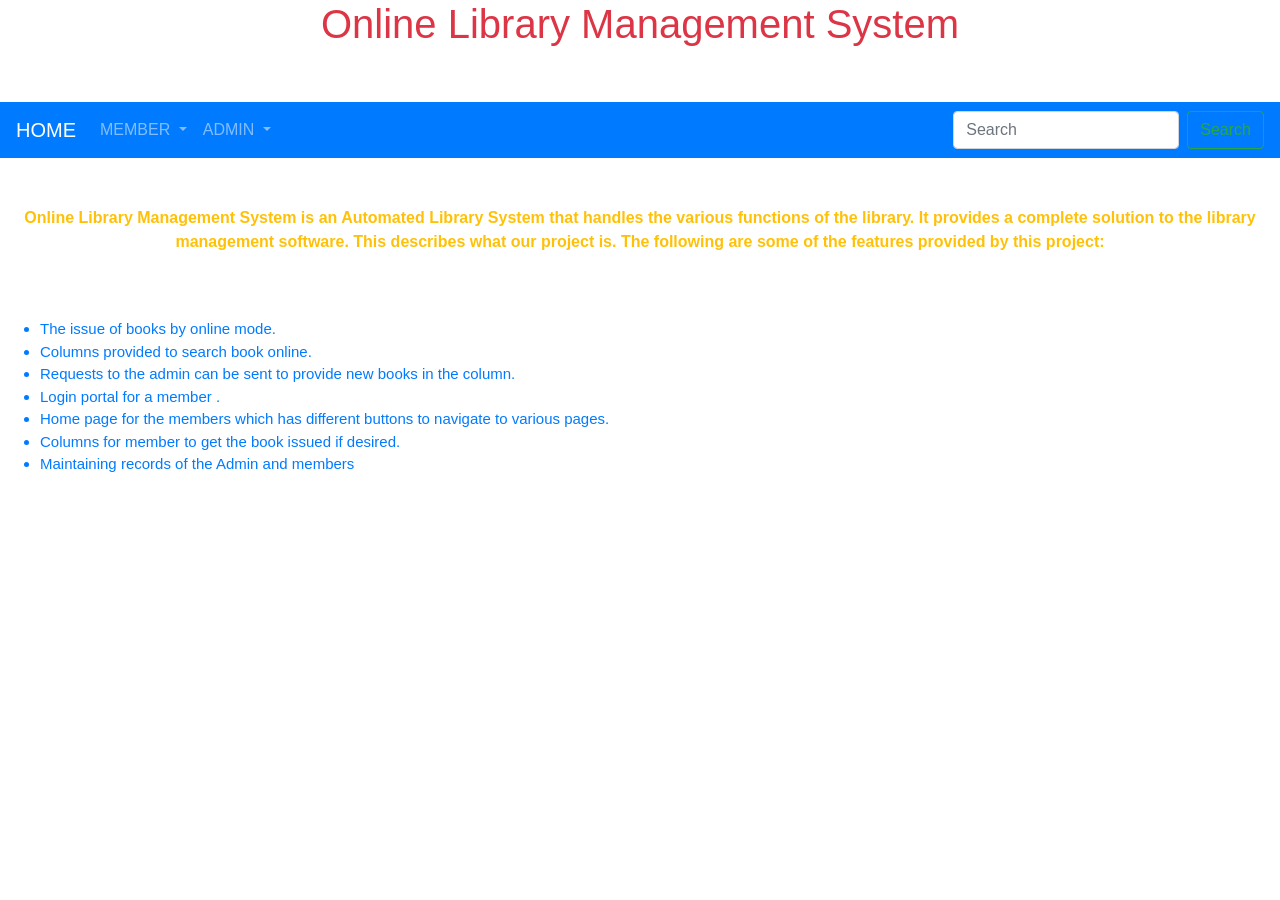
<file: library/src/main/resources/templates/Basic/index.html>
<!doctype html>
<html lang="en" xmlns:th="http://www.thymeLeaf.com">
  <head>
    <!-- Required meta tags -->
    <meta charset="utf-8">
    <meta name="viewport" content="width=device-width, initial-scale=1, shrink-to-fit=no">

    <!-- Bootstrap CSS -->
    <link rel="stylesheet" href="https://cdn.jsdelivr.net/npm/bootstrap@4.0.0/dist/css/bootstrap.min.css" integrity="sha384-Gn5384xqQ1aoWXA+058RXPxPg6fy4IWvTNh0E263XmFcJlSAwiGgFAW/dAiS6JXm" crossorigin="anonymous">
     <style>
     body {
  			margin-top: 0px;
  			background-repeat: no-repeat;
  			background-size: cover;
  			height: 800px;
  			width: 100%;
			}
			.li{
			
					color: DarkBrown;
					font-size:15px;
			}
  			
     </style>
    <title>Home Page</title>
  </head>
  <body >
   <div>
  <blockquote class="blockquote text-center">
   <h1 class="text-danger">Online Library Management System</h1>
   <br>
  </blockquote>
  
  
    <!-- navbar -->
    <nav class="navbar navbar-expand-lg navbar-dark bg-primary">
  <a class="navbar-brand" href="">HOME</a>
  <button class="navbar-toggler" type="button" data-toggle="collapse" data-target="#navbarSupportedContent" aria-controls="navbarSupportedContent" aria-expanded="false" aria-label="Toggle navigation">
    <span class="navbar-toggler-icon"></span>
  </button>

  <div class="collapse navbar-collapse" id="navbarSupportedContent">
    <ul class="navbar-nav mr-auto">
      
      <li class="nav-item dropdown">
        <a class="nav-link dropdown-toggle" href="#" id="navbarDropdown" role="button" data-toggle="dropdown" aria-haspopup="true" aria-expanded="false">
          MEMBER 
        </a>
        <div class="dropdown-menu" aria-labelledby="navbarDropdown">
          <a class="dropdown-item" href="Memberlogin">SIGN-IN</a>
          <a class="dropdown-item" href="addmember">REGISTER NEW</a>
          </div>
      </li>
      
      <li class="nav-item dropdown">
        <a class="nav-link dropdown-toggle" href="#" id="navbarDropdown" role="button" data-toggle="dropdown" aria-haspopup="true" aria-expanded="false">
          ADMIN
        </a>
        <div class="dropdown-menu" aria-labelledby="navbarDropdown">
          <a class="dropdown-item" href="login">SIGN-IN</a>    
          </div>
      </li>
      <li>
        <a href="About.html" role="button"  aria-haspopup="true" aria-expanded="false">
          ABOUT
      </li>
    </ul>
    
    

    
    <form class="form-inline my-2 my-lg-0">
      <input class="form-control mr-sm-2" type="search" placeholder="Search" aria-label="Search">
      <button class="btn btn-outline-success my-2 my-sm-0" type="submit">Search</button>
    </form>
  </div>
  </nav>
  <br>
  <br>
  <p class="font-weight-bold text-warning"
  align="center">
  Online Library Management System is an Automated Library System that handles the
  various functions of the library.
  
  It provides a complete solution to the library management software.
  This describes what our project is.
  The following are some of the features provided by this project:</p>
  <br>
  <br>
<ul class="styled" >
        
        
        <li class="li">The issue of books by online mode.</li>
        <li class="li">Columns provided to search book online.</li>
        <li class="li">Requests to the admin can be sent to provide new books in the column.</li>
        <li class="li">Login portal for a member .</li>
        <li class="li">Home page for the members which has different buttons to navigate to various pages.</li>
        <li class="li">Columns for member to get the book issued if desired.</li>
        <li class="li">Maintaining records of the Admin and members</li>       
</ul>
        
     
     </div>
        
        
    

    

    <!-- Optional JavaScript -->
    <!-- jQuery first, then Popper.js, then Bootstrap JS -->
    <script src="https://code.jquery.com/jquery-3.2.1.slim.min.js" integrity="sha384-KJ3o2DKtIkvYIK3UENzmM7KCkRr/rE9/Qpg6aAZGJwFDMVNA/GpGFF93hXpG5KkN" crossorigin="anonymous"></script>
    <script src="https://cdn.jsdelivr.net/npm/popper.js@1.12.9/dist/umd/popper.min.js" integrity="sha384-ApNbgh9B+Y1QKtv3Rn7W3mgPxhU9K/ScQsAP7hUibX39j7fakFPskvXusvfa0b4Q" crossorigin="anonymous"></script>
    <script src="https://cdn.jsdelivr.net/npm/bootstrap@4.0.0/dist/js/bootstrap.min.js" integrity="sha384-JZR6Spejh4U02d8jOt6vLEHfe/JQGiRRSQQxSfFWpi1MquVdAyjUar5+76PVCmYl" crossorigin="anonymous"></script>
  </body>
</html>
</file>
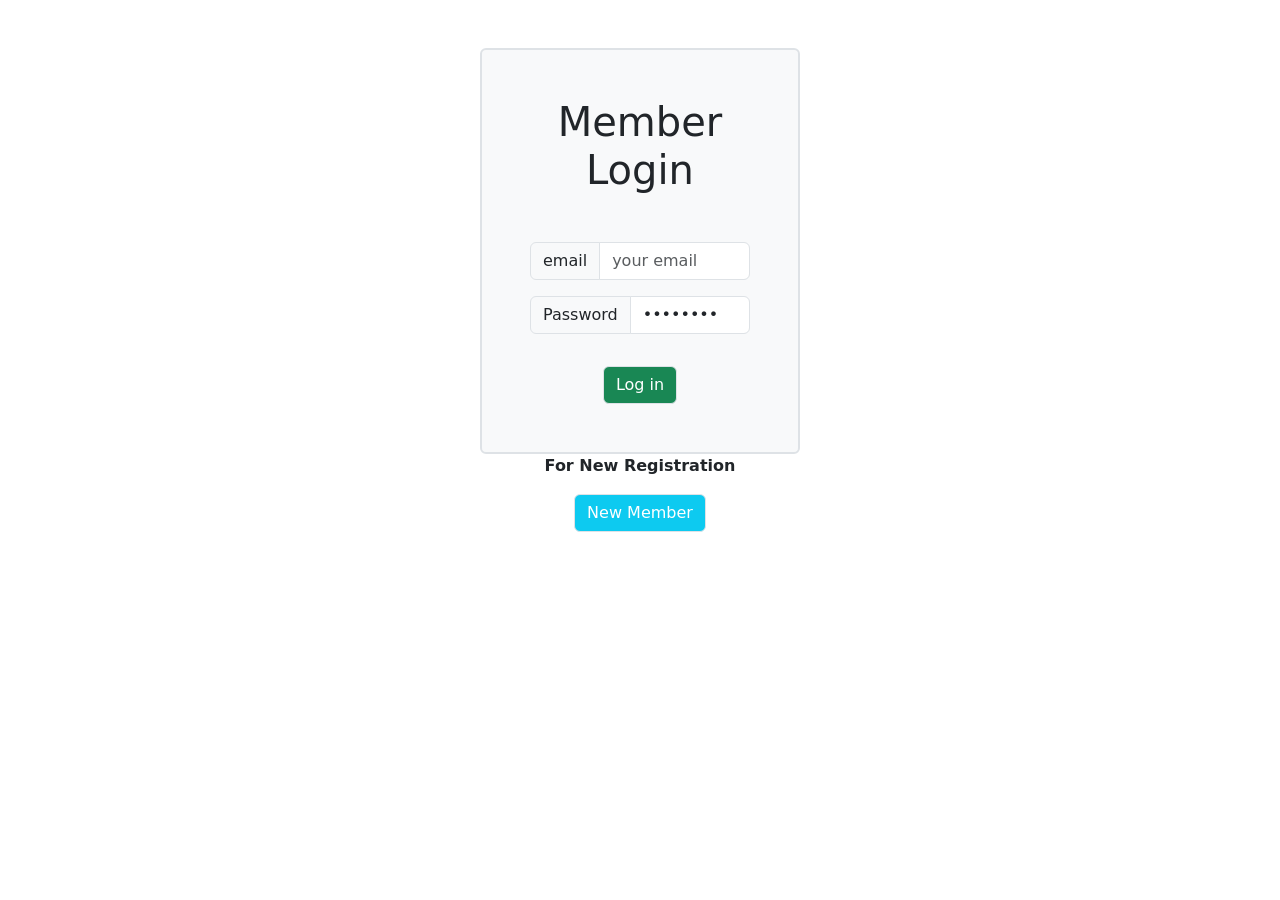
<file: library/src/main/resources/templates/Memberlogin.html>
<!DOCTYPE html>
<html lang="en" xmlns:th="http://www.thymeLeaf.com">
<head>
    <meta charset="UTF-8">
    <meta http-equiv="X-UA-Compatible" content="IE=edge">
    <meta name="viewport" content="width=device-width, initial-scale=1.0">
    <title>Login</title>
     <link href="https://cdn.jsdelivr.net/npm/bootstrap@5.0.0-beta3/dist/css/bootstrap.min.css" rel="stylesheet">
</head>
<body>
    <form action="#" th:action="@{/Memberlogin}" th:object="${member}" method="post">
        <div class="main text-center">
            <div class="loginbox mx-auto mt-5 w-25 p-5 bg-light border border-2 rounded">
                <h1 class="mb-5">Member Login </h1>
                <div class="input-group mb-3">
                    <span class="input-group-text">email</span>
                    <input class="form-control" type="text" th:field="*{email}"placeholder="your email" name="id" >
                </div>
          
                <div class="input-group mb-3">
                    <span class="input-group-text">Password</span>
                    <input class="form-control" type="password" th:field="*{password}" name="Password" value="password">
                </div>
            
                <button type="submit" href="Memberdashboard" class="btn bg-success rounded border text-white mt-3">Log in</button>
            </div>
            <b>For New Registration</b>
            <br>
            <a class="btn btn-info rounded border text-white mt-3" href="addmember">New Member</a>
            <!--<a class="btn btn-danger rounded border text-white mt-3" href="resetpassword">Forgot Password?</a>  -->
        </div>
    </form>
</body>
</html>
</file>
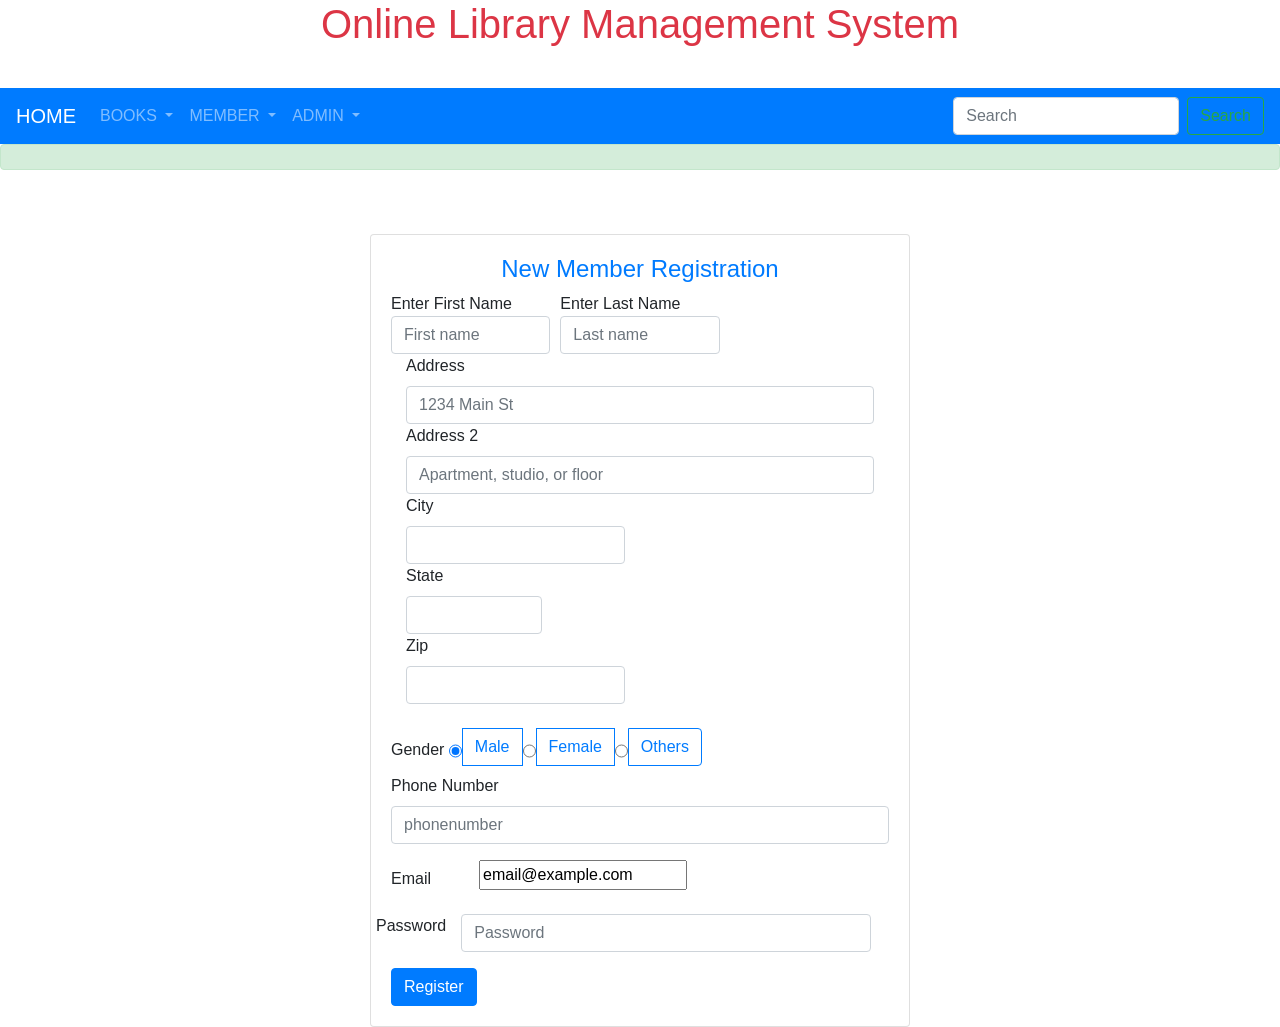
<file: library/src/main/resources/templates/Basic/add_member.html>
<!doctype html>
<html lang="en" xmlns:th="http://www.thymeLeaf.com">
  <head>
    <!-- Required meta tags -->
    <meta charset="utf-8">
    <meta name="viewport" content="width=device-width, initial-scale=1, shrink-to-fit=no">

    <!-- Bootstrap CSS -->
    <link rel="stylesheet" href="https://cdn.jsdelivr.net/npm/bootstrap@4.0.0/dist/css/bootstrap.min.css" integrity="sha384-Gn5384xqQ1aoWXA+058RXPxPg6fy4IWvTNh0E263XmFcJlSAwiGgFAW/dAiS6JXm" crossorigin="anonymous">

    <title>Add Member</title>
    <style>
    body {
  		
  			-webkit-background-size: cover;
  			-moz-background-size: cover;
 			 background-size: cover;
 			 -o-background-size: cover;
 			
		}
    </style>
  </head>
  <body>
 <div>
  <blockquote class="blockquote text-center">
   <h1 class="text-danger">Online Library Management System</h1>
  
  </blockquote>
  </div>
  <br>
  
    <!-- navbar -->
    <nav class="navbar navbar-expand-lg navbar-dark bg-primary">
  <a class="navbar-brand" href="/">HOME</a>
  <button class="navbar-toggler" type="button" data-toggle="collapse" data-target="#navbarSupportedContent" aria-controls="navbarSupportedContent" aria-expanded="false" aria-label="Toggle navigation">
    <span class="navbar-toggler-icon"></span>
  </button>

  <div class="collapse navbar-collapse" id="navbarSupportedContent">
    <ul class="navbar-nav mr-auto">
      
      <li class="nav-item dropdown">
        <a class="nav-link dropdown-toggle" href="#" id="navbarDropdown" role="button" data-toggle="dropdown" aria-haspopup="true" aria-expanded="false">
          BOOKS
        </a>
        <div class="dropdown-menu" aria-labelledby="navbarDropdown">
          <a class="dropdown-item" href="#">SEARCH BOOK</a>
          <a class="dropdown-item" href="#">SEARCH CATEGORY</a>
          <a class="dropdown-item" href="#">SEARCH AUTHOR </a>
          <a class="dropdown-item" href="#">SEARCH PUBLISHER</a>
          </div>
      </li>
      
      <li class="nav-item dropdown">
        <a class="nav-link dropdown-toggle" href="#" id="navbarDropdown" role="button" data-toggle="dropdown" aria-haspopup="true" aria-expanded="false">
          MEMBER 
        </a>
        <div class="dropdown-menu" aria-labelledby="navbarDropdown">
          <a class="dropdown-item" href="Memberlogin">SIGN-IN</a>
          <a class="dropdown-item" href="addmember">REGISTER NEW</a>
          </div>
      </li>
      
      <li class="nav-item dropdown">
        <a class="nav-link dropdown-toggle" href="#" id="navbarDropdown" role="button" data-toggle="dropdown" aria-haspopup="true" aria-expanded="false">
          ADMIN
        </a>
        <div class="dropdown-menu" aria-labelledby="navbarDropdown">
          <a class="dropdown-item" href="login">SIGN-IN</a> 
          </div>
      </li>
      
      </ul>

    
    <form class="form-inline my-2 my-lg-0">
      <input class="form-control mr-sm-2" type="search" placeholder="Search" aria-label="Search">
      <button class="btn btn-outline-success my-2 my-sm-0" type="submit">Search</button>
    </form>
  </div>
  </nav>
  <!--nav-->
  
  <div th:if=${session.msg}>
  <div class="alert alert-success" role="alert" th:text="${session.msg}">
  </div>
  <th:block th:text="${#session.removeAttribute('msg')}"></th:block>
  </div>
 
  <br><br>
  <div class="container">
  <div class="row">
  <div class="col-md-6 offset-md-3">
  <div class="card">
  <div class="card-body">
  <h4 class="text-center text-primary">New Member Registration</h4>
  
  <form th:action="@{/register}" method=post>
  <div class="form-row ">
    <div class="col-md-4">
     Enter First Name<input type="text" class="form-control " placeholder="First name" name="Fname">
    </div>
    <div class="col-md-4">
     Enter Last Name <input type="text" class="form-control" placeholder="Last name" name="Lname">
    </div>
  </div>
 <div class="col-12">
    <label for="inputAddress" class="form-label">Address</label>
    <input type="text" class="form-control" id="inputAddress" placeholder="1234 Main St" name="add">
  </div>
  <div class="col-12">
    <label for="inputAddress2" class="form-label">Address 2</label>
    <input type="text" class="form-control" id="inputAddress2" placeholder="Apartment, studio, or floor" name="add2">
  </div>
  <div class="col-md-6">
    <label for="inputCity" class="form-label">City</label>
    <input type="text" class="form-control" id="inputCity" name="city">
  </div>
  <div class="col-md-4">
    <label for="inputState" class="form-label">State</label>
    <input type="text" class="form-control" id="inputState" name="state">
  </div>
  <div class="col-md-6">
    <label for="inputZip" class="form-label">Zip</label>
    <input type="text" class="form-control" id="inputZip" name="zip">
  </div>
  <br>
  Gender
  <div class="btn-group" role="group" aria-label="Basic radio toggle button group">
  <input type="radio" class="btn-check" name="gender" id="btnradio1" autocomplete="off" value="male" checked>
  <label class="btn btn-outline-primary" for="btnradio1">Male</label>

  <input type="radio" class="btn-check" name="gender" id="btnradio2" autocomplete="off"value="female">
  <label class="btn btn-outline-primary" for="btnradio2">Female</label>

  <input type="radio" class="btn-check" name="gender" id="btnradio3" autocomplete="off"value="others">
  <label class="btn btn-outline-primary" for="btnradio3">Others</label>
</div>
<div class="mb-3">
  <label for="exampleFormControlPhone" class="form-label">Phone Number</label>
  <input type="text" class="form-control" id="exampleFormControlPhoneNumber" placeholder="phonenumber" name="phone">
</div>
<div class="mb-3 row">
    <label for="staticEmail" class="col-sm-2 col-form-label">Email</label>
    <div class="col-sm-10">
      <input type="text"  id="Email" value="email@example.com" name=email>
    </div>
  </div>
  <div class="mb-3 row">
    <label for="inputPassword" >Password</label>
    <div class="col-sm-10">
      <input type="password" class="form-control" id="inputPassword"placeholder="Password" name="password">
    </div>
  </div>
  <button type="submit" class="btn btn-primary">Register</button>
  </form>
  </div>
  </div>
  </div>
  </div>
  </div>



    

    <!-- Optional JavaScript -->
    <!-- jQuery first, then Popper.js, then Bootstrap JS -->
    <script src="https://code.jquery.com/jquery-3.2.1.slim.min.js" integrity="sha384-KJ3o2DKtIkvYIK3UENzmM7KCkRr/rE9/Qpg6aAZGJwFDMVNA/GpGFF93hXpG5KkN" crossorigin="anonymous"></script>
    <script src="https://cdn.jsdelivr.net/npm/popper.js@1.12.9/dist/umd/popper.min.js" integrity="sha384-ApNbgh9B+Y1QKtv3Rn7W3mgPxhU9K/ScQsAP7hUibX39j7fakFPskvXusvfa0b4Q" crossorigin="anonymous"></script>
    <script src="https://cdn.jsdelivr.net/npm/bootstrap@4.0.0/dist/js/bootstrap.min.js" integrity="sha384-JZR6Spejh4U02d8jOt6vLEHfe/JQGiRRSQQxSfFWpi1MquVdAyjUar5+76PVCmYl" crossorigin="anonymous"></script>
  </body>
</html>
</file>
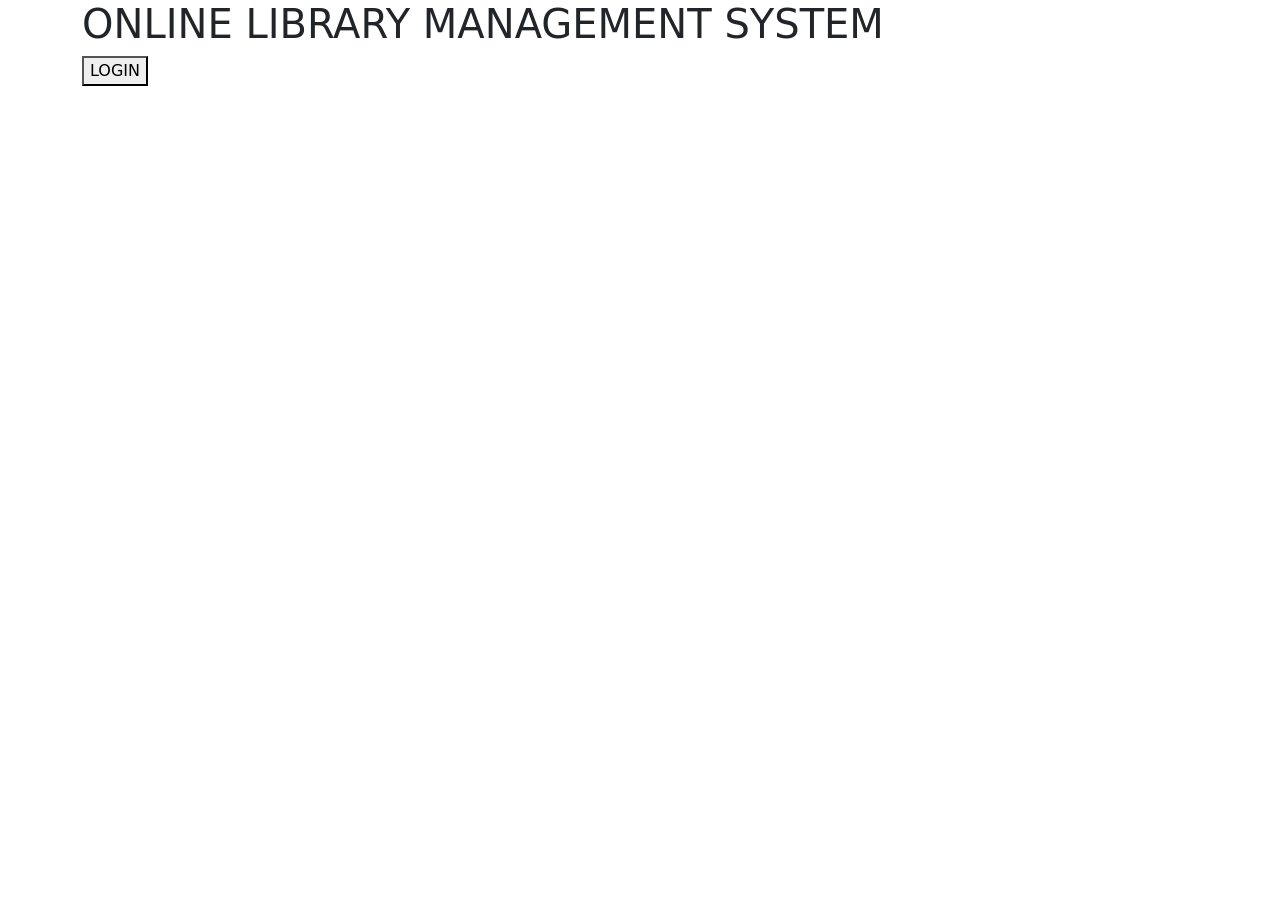
<file: library/src/main/resources/templates/Basic/home.html>
<!doctype html>
<html lang="en" xmlns:th="http://www.thymeleaf.org"
	th:replace="Basic/base::layout(~{::section})">
<head>
<!-- Required meta tags -->
<meta charset="utf-8">
<meta name="viewport" content="width=device-width, initial-scale=1">

<!-- Bootstrap CSS -->
<link
	href="https://cdn.jsdelivr.net/npm/bootstrap@5.1.3/dist/css/bootstrap.min.css"
	rel="stylesheet"
	integrity="sha384-1BmE4kWBq78iYhFldvKuhfTAU6auU8tT94WrHftjDbrCEXSU1oBoqyl2QvZ6jIW3"
	crossorigin="anonymous">

<title>Hello, world!</title>
</head>
<body>
	<section class="banner d-flex">
		<div class="container">
			<h1 class="title">ONLINE LIBRARY MANAGEMENT SYSTEM</h1>
			<a th:href="@{login}"><button class="getStart">LOGIN</button></a>
		</div>
	</section>
</body>
</html>
</file>
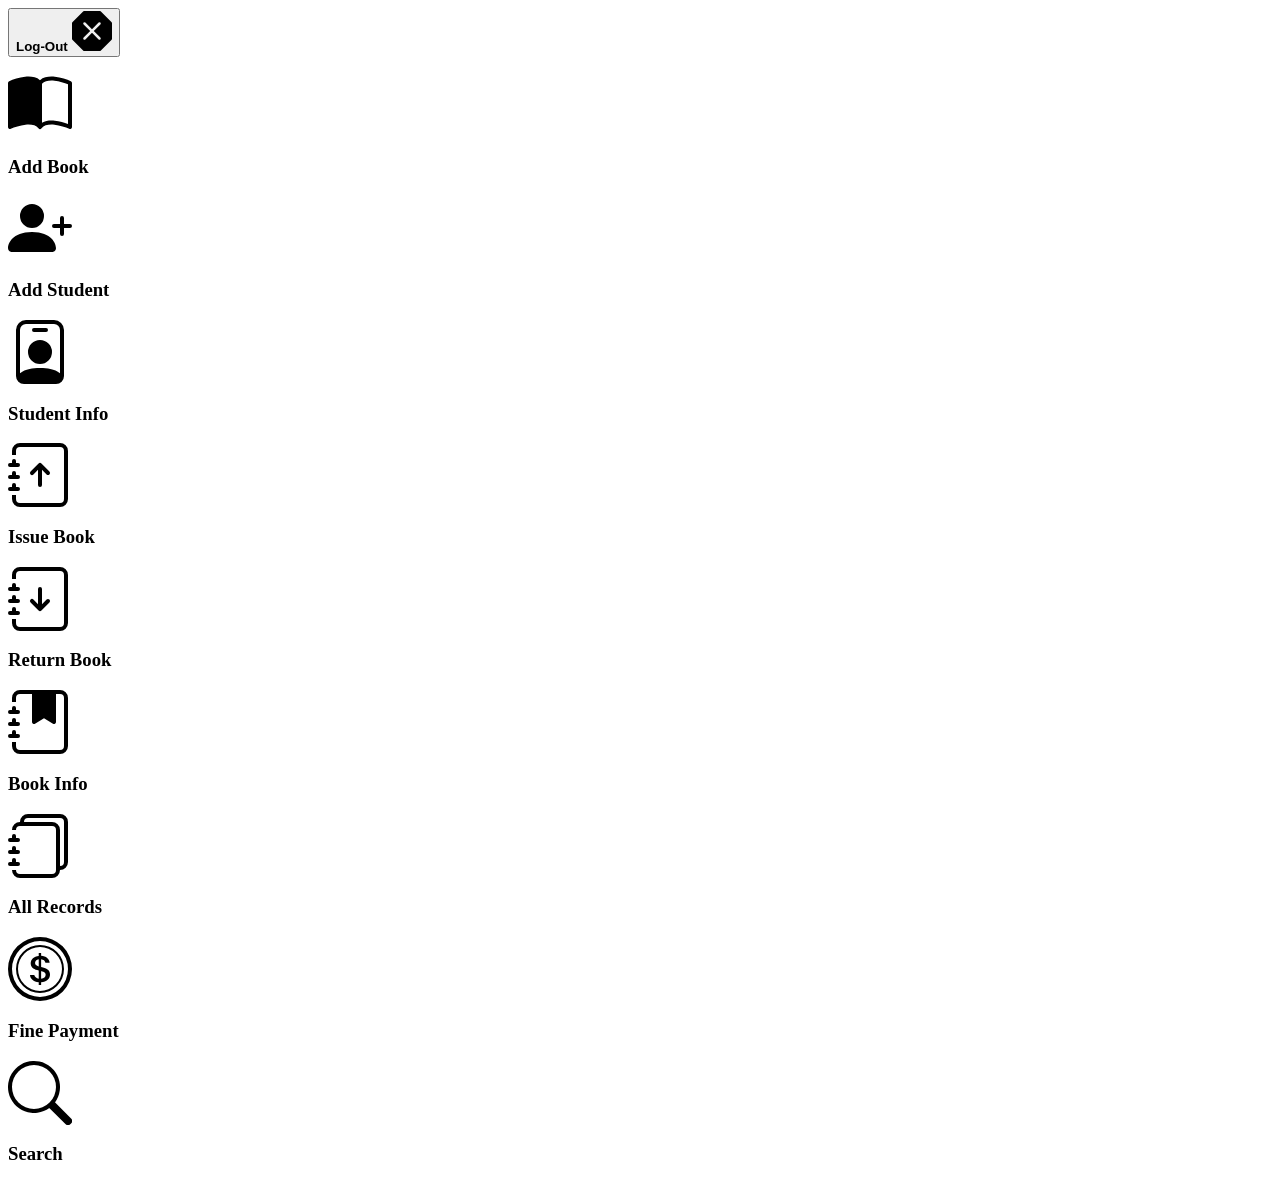
<file: library/src/main/resources/templates/Basic/Memberdashboard.html>
<html lang="en" xmlns:th="http://www.thymeleaf.org"
	th:replace="Basic/base::layout(~{::section})">
<head>
<link rel="stylesheet" type="text/css"
	href="https://maxcdn.bootstrapcdn.com/font-awesome/4.7.0/css/font-awesome.min.css">
<link
	href="https://fonts.googleapis.com/css?family=Raleway:100,200,400,500,600"
	rel="stylesheet" type="text/css">
</head>
<body>
	<section>
		<div class="body">
			<div class="logoutBtn">
				<form th:action="@{/app/logout}" method="post">
					<button type="submit" ><b>Log-Out</b>
						<svg xmlns="http://www.w3.org/2000/svg" width="40" height="40"
							fill="currentColor" class="bi bi-x-octagon-fill text-danger"
							viewBox="0 0 16 16">
  <path
								d="M11.46.146A.5.5 0 0 0 11.107 0H4.893a.5.5 0 0 0-.353.146L.146 4.54A.5.5 0 0 0 0 4.893v6.214a.5.5 0 0 0 .146.353l4.394 4.394a.5.5 0 0 0 .353.146h6.214a.5.5 0 0 0 .353-.146l4.394-4.394a.5.5 0 0 0 .146-.353V4.893a.5.5 0 0 0-.146-.353L11.46.146zm-6.106 4.5L8 7.293l2.646-2.647a.5.5 0 0 1 .708.708L8.707 8l2.647 2.646a.5.5 0 0 1-.708.708L8 8.707l-2.646 2.647a.5.5 0 0 1-.708-.708L7.293 8 4.646 5.354a.5.5 0 1 1 .708-.708z" />
</svg>
					</button>

				</form>
			</div>

			<div class="main-section">
				<!--  ADD BOOK-->
				<div class="dashbord dashboard-one">
					<div class="icon-section">
						<svg xmlns="http://www.w3.org/2000/svg" width="64" height="64"
							fill="currentColor" class="bi bi-book-half" viewBox="0 0 16 16">
  <path
								d="M8.5 2.687c.654-.689 1.782-.886 3.112-.752 1.234.124 2.503.523 3.388.893v9.923c-.918-.35-2.107-.692-3.287-.81-1.094-.111-2.278-.039-3.213.492V2.687zM8 1.783C7.015.936 5.587.81 4.287.94c-1.514.153-3.042.672-3.994 1.105A.5.5 0 0 0 0 2.5v11a.5.5 0 0 0 .707.455c.882-.4 2.303-.881 3.68-1.02 1.409-.142 2.59.087 3.223.877a.5.5 0 0 0 .78 0c.633-.79 1.814-1.019 3.222-.877 1.378.139 2.8.62 3.681 1.02A.5.5 0 0 0 16 13.5v-11a.5.5 0 0 0-.293-.455c-.952-.433-2.48-.952-3.994-1.105C10.413.809 8.985.936 8 1.783z" />
</svg>
						<br>
					</div>
					<div class="detail-section">
						<a th:href="@{/book/addBook}"><h3>Add Book</h3> </a>
					</div>
				</div>


				<!--  ADD STUDENT-->
				<div class="dashbord dashbord-green">
					<div class="icon-section">
						<svg xmlns="http://www.w3.org/2000/svg" width="64" height="64"
							fill="currentColor" class="bi bi-person-plus-fill"
							viewBox="0 0 16 16">
  <path
								d="M1 14s-1 0-1-1 1-4 6-4 6 3 6 4-1 1-1 1H1zm5-6a3 3 0 1 0 0-6 3 3 0 0 0 0 6z" />
  <path fill-rule="evenodd"
								d="M13.5 5a.5.5 0 0 1 .5.5V7h1.5a.5.5 0 0 1 0 1H14v1.5a.5.5 0 0 1-1 0V8h-1.5a.5.5 0 0 1 0-1H13V5.5a.5.5 0 0 1 .5-.5z" />
</svg>
						<br>
					</div>
					<div class="detail-section">
						<a th:href="@{/student/addStudent}"><h3>Add Student</h3> </a>
					</div>
				</div>

				<!--  STUDENT INFO -->
				<div class="dashbord dashbord-orange">
					<div class="icon-section">
						<svg xmlns="http://www.w3.org/2000/svg" width="64" height="64"
							fill="currentColor" class="bi bi-person-badge"
							viewBox="0 0 16 16">
  <path
								d="M6.5 2a.5.5 0 0 0 0 1h3a.5.5 0 0 0 0-1h-3zM11 8a3 3 0 1 1-6 0 3 3 0 0 1 6 0z" />
  <path
								d="M4.5 0A2.5 2.5 0 0 0 2 2.5V14a2 2 0 0 0 2 2h8a2 2 0 0 0 2-2V2.5A2.5 2.5 0 0 0 11.5 0h-7zM3 2.5A1.5 1.5 0 0 1 4.5 1h7A1.5 1.5 0 0 1 13 2.5v10.795a4.2 4.2 0 0 0-.776-.492C11.392 12.387 10.063 12 8 12s-3.392.387-4.224.803a4.2 4.2 0 0 0-.776.492V2.5z" />
</svg>
						<br>
					</div>
					<div class="detail-section">
						<a th:href="@{/student/studentInfo}"><h3>Student Info</h3> </a>
					</div>
				</div>

				<!--  ISSUE BOOK-->
				<div class="dashbord dashbord-blue">
					<div class="icon-section">
						<svg xmlns="http://www.w3.org/2000/svg" width="64" height="64"
							fill="currentColor" class="bi bi-journal-arrow-up"
							viewBox="0 0 16 16">
  <path fill-rule="evenodd"
								d="M8 11a.5.5 0 0 0 .5-.5V6.707l1.146 1.147a.5.5 0 0 0 .708-.708l-2-2a.5.5 0 0 0-.708 0l-2 2a.5.5 0 1 0 .708.708L7.5 6.707V10.5a.5.5 0 0 0 .5.5z" />
  <path
								d="M3 0h10a2 2 0 0 1 2 2v12a2 2 0 0 1-2 2H3a2 2 0 0 1-2-2v-1h1v1a1 1 0 0 0 1 1h10a1 1 0 0 0 1-1V2a1 1 0 0 0-1-1H3a1 1 0 0 0-1 1v1H1V2a2 2 0 0 1 2-2z" />
  <path
								d="M1 5v-.5a.5.5 0 0 1 1 0V5h.5a.5.5 0 0 1 0 1h-2a.5.5 0 0 1 0-1H1zm0 3v-.5a.5.5 0 0 1 1 0V8h.5a.5.5 0 0 1 0 1h-2a.5.5 0 0 1 0-1H1zm0 3v-.5a.5.5 0 0 1 1 0v.5h.5a.5.5 0 0 1 0 1h-2a.5.5 0 0 1 0-1H1z" />
</svg>
						<br>
					</div>
					<div class="detail-section">
						<a th:href="@{/book/issueBook}"><h3>Issue Book</h3></a>
					</div>
				</div>

				<!--  RETURN BOOK-->
				<div class="dashbord dashbord-red">
					<div class="icon-section">
						<svg xmlns="http://www.w3.org/2000/svg" width="64" height="64"
							fill="currentColor" class="bi bi-journal-arrow-down"
							viewBox="0 0 16 16">
  <path fill-rule="evenodd"
								d="M8 5a.5.5 0 0 1 .5.5v3.793l1.146-1.147a.5.5 0 0 1 .708.708l-2 2a.5.5 0 0 1-.708 0l-2-2a.5.5 0 1 1 .708-.708L7.5 9.293V5.5A.5.5 0 0 1 8 5z" />
  <path
								d="M3 0h10a2 2 0 0 1 2 2v12a2 2 0 0 1-2 2H3a2 2 0 0 1-2-2v-1h1v1a1 1 0 0 0 1 1h10a1 1 0 0 0 1-1V2a1 1 0 0 0-1-1H3a1 1 0 0 0-1 1v1H1V2a2 2 0 0 1 2-2z" />
  <path
								d="M1 5v-.5a.5.5 0 0 1 1 0V5h.5a.5.5 0 0 1 0 1h-2a.5.5 0 0 1 0-1H1zm0 3v-.5a.5.5 0 0 1 1 0V8h.5a.5.5 0 0 1 0 1h-2a.5.5 0 0 1 0-1H1zm0 3v-.5a.5.5 0 0 1 1 0v.5h.5a.5.5 0 0 1 0 1h-2a.5.5 0 0 1 0-1H1z" />
</svg>
						<br>
					</div>
					<div class="detail-section">
						<a th:href="@{/book/returnBook}"><h3>Return Book</h3></a>
					</div>
				</div>

				<!--  BOOK INFO-->
				<div class="dashbord dashbord-skyblue">
					<div class="icon-section">
						<svg xmlns="http://www.w3.org/2000/svg" width="64" height="64"
							fill="currentColor" class="bi bi-journal-bookmark-fill"
							viewBox="0 0 16 16">
  <path fill-rule="evenodd"
								d="M6 1h6v7a.5.5 0 0 1-.757.429L9 7.083 6.757 8.43A.5.5 0 0 1 6 8V1z" />
  <path
								d="M3 0h10a2 2 0 0 1 2 2v12a2 2 0 0 1-2 2H3a2 2 0 0 1-2-2v-1h1v1a1 1 0 0 0 1 1h10a1 1 0 0 0 1-1V2a1 1 0 0 0-1-1H3a1 1 0 0 0-1 1v1H1V2a2 2 0 0 1 2-2z" />
  <path
								d="M1 5v-.5a.5.5 0 0 1 1 0V5h.5a.5.5 0 0 1 0 1h-2a.5.5 0 0 1 0-1H1zm0 3v-.5a.5.5 0 0 1 1 0V8h.5a.5.5 0 0 1 0 1h-2a.5.5 0 0 1 0-1H1zm0 3v-.5a.5.5 0 0 1 1 0v.5h.5a.5.5 0 0 1 0 1h-2a.5.5 0 0 1 0-1H1z" />
</svg>
						<br>

					</div>
					<div class="detail-section">
						<a th:href="@{/book/bookInfoUnique}"><h3>Book Info</h3></a>

					</div>
				</div>


				<!-- ALL RECORDS-->
				<div class="dashbord dashbord-yellow">
					<div class="icon-section">
						<svg xmlns="http://www.w3.org/2000/svg" width="64" height="64"
							fill="currentColor" class="bi bi-journals" viewBox="0 0 16 16">
  <path
								d="M5 0h8a2 2 0 0 1 2 2v10a2 2 0 0 1-2 2 2 2 0 0 1-2 2H3a2 2 0 0 1-2-2h1a1 1 0 0 0 1 1h8a1 1 0 0 0 1-1V4a1 1 0 0 0-1-1H3a1 1 0 0 0-1 1H1a2 2 0 0 1 2-2h8a2 2 0 0 1 2 2v9a1 1 0 0 0 1-1V2a1 1 0 0 0-1-1H5a1 1 0 0 0-1 1H3a2 2 0 0 1 2-2z" />
  <path
								d="M1 6v-.5a.5.5 0 0 1 1 0V6h.5a.5.5 0 0 1 0 1h-2a.5.5 0 0 1 0-1H1zm0 3v-.5a.5.5 0 0 1 1 0V9h.5a.5.5 0 0 1 0 1h-2a.5.5 0 0 1 0-1H1zm0 2.5v.5H.5a.5.5 0 0 0 0 1h2a.5.5 0 0 0 0-1H2v-.5a.5.5 0 0 0-1 0z" />
</svg>
						<br>

					</div>
					<div class="detail-section">
						<a th:href="@{/transaction/allTransactions}"><h3>All
								Records</h3></a>

					</div>
				</div>

				<!--  FINE PAYMENT -->
				<div class="dashbord dashbord-light">
					<div class="icon-section">
						<svg xmlns="http://www.w3.org/2000/svg" width="64" height="64"
							fill="currentColor" class="bi bi-coin" viewBox="0 0 16 16">
  <path
								d="M5.5 9.511c.076.954.83 1.697 2.182 1.785V12h.6v-.709c1.4-.098 2.218-.846 2.218-1.932 0-.987-.626-1.496-1.745-1.76l-.473-.112V5.57c.6.068.982.396 1.074.85h1.052c-.076-.919-.864-1.638-2.126-1.716V4h-.6v.719c-1.195.117-2.01.836-2.01 1.853 0 .9.606 1.472 1.613 1.707l.397.098v2.034c-.615-.093-1.022-.43-1.114-.9H5.5zm2.177-2.166c-.59-.137-.91-.416-.91-.836 0-.47.345-.822.915-.925v1.76h-.005zm.692 1.193c.717.166 1.048.435 1.048.91 0 .542-.412.914-1.135.982V8.518l.087.02z" />
  <path
								d="M8 15A7 7 0 1 1 8 1a7 7 0 0 1 0 14zm0 1A8 8 0 1 0 8 0a8 8 0 0 0 0 16z" />
  <path
								d="M8 13.5a5.5 5.5 0 1 1 0-11 5.5 5.5 0 0 1 0 11zm0 .5A6 6 0 1 0 8 2a6 6 0 0 0 0 12z" />
</svg>
						<br>
					</div>
					<div class="detail-section">
						<a th:href="@{/student/finePaymentPage}"><h3>Fine Payment</h3></a>
					</div>
				</div>
				<!-- SEARCH -->
				<div class="dashbord dashbord-last">
					<div class="icon-section">
						<svg xmlns="http://www.w3.org/2000/svg" width="64" height="64"
							fill="currentColor" class="bi bi-search" viewBox="0 0 16 16"><path
								d="M11.742 10.344a6.5 6.5 0 1 0-1.397 1.398h-.001c.03.04.062.078.098.115l3.85 3.85a1 1 0 0 0 1.415-1.414l-3.85-3.85a1.007 1.007 0 0 0-.115-.1zM12 6.5a5.5 5.5 0 1 1-11 0 5.5 5.5 0 0 1 11 0z" /></svg>
						<br>
					</div>
					<div class="detail-section">
						<a th:href="@{/book/searchPage}"><h3>Search</h3></a>

					</div>
				</div>
			</div>
		</div>
	</section>
</body>
</html>
</file>
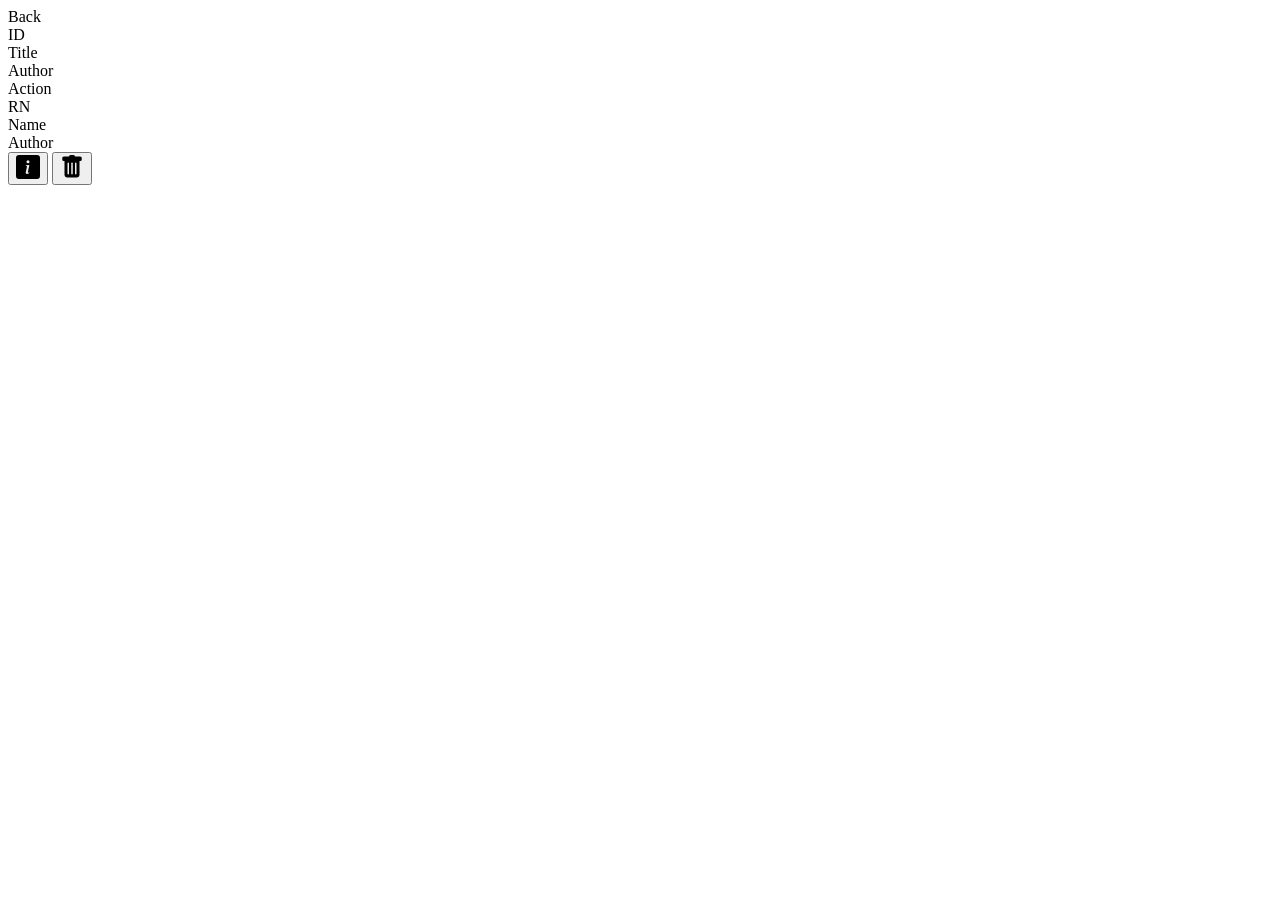
<file: library/src/main/resources/templates/Menus/bookInfo.html>
<!doctype html>
<html lang="en" xmlns:th="http://www.thymeleaf.org"
	th:replace="Basic/base::layout(~{::section})">


<section>



	<div class="container-lg bookList">

		<a th:href="@{/app/dashboard}" class="subButton2"> Back </a>


		<div class="row black">
			<div class="col1">ID</div>
			<div class="col2">Title</div>
			<div class="col3">Author</div>
			<div class="col4">Action</div>
		</div>


		<div class="row brown">
			<div class="col1">RN</div>
			<div class="col2">Name</div>
			<div class="col3">Author</div>
			<div class="col4">
				<a th:href="@{/book/OneBook}">
					<button type="button" class="btn1">
						<svg xmlns="http://www.w3.org/2000/svg" width="24" height="24"
							fill="currentColor" class="bi bi-info-square-fill"
							viewBox="0 0 16 16">
  <path
								d="M0 2a2 2 0 0 1 2-2h12a2 2 0 0 1 2 2v12a2 2 0 0 1-2 2H2a2 2 0 0 1-2-2V2zm8.93 4.588-2.29.287-.082.38.45.083c.294.07.352.176.288.469l-.738 3.468c-.194.897.105 1.319.808 1.319.545 0 1.178-.252 1.465-.598l.088-.416c-.2.176-.492.246-.686.246-.275 0-.375-.193-.304-.533L8.93 6.588zM8 5.5a1 1 0 1 0 0-2 1 1 0 0 0 0 2z" />
</svg>
					</button>
				</a>


				<button type="button" class="btn2">
					<svg xmlns="http://www.w3.org/2000/svg" width="24" height="24"
						fill="currentColor" class="bi bi-trash-fill" viewBox="0 0 16 16">
  <path
							d="M2.5 1a1 1 0 0 0-1 1v1a1 1 0 0 0 1 1H3v9a2 2 0 0 0 2 2h6a2 2 0 0 0 2-2V4h.5a1 1 0 0 0 1-1V2a1 1 0 0 0-1-1H10a1 1 0 0 0-1-1H7a1 1 0 0 0-1 1H2.5zm3 4a.5.5 0 0 1 .5.5v7a.5.5 0 0 1-1 0v-7a.5.5 0 0 1 .5-.5zM8 5a.5.5 0 0 1 .5.5v7a.5.5 0 0 1-1 0v-7A.5.5 0 0 1 8 5zm3 .5v7a.5.5 0 0 1-1 0v-7a.5.5 0 0 1 1 0z" />
</svg>
				</button>

			</div>

		</div>


	</div>


</section>
</body>
</html>
</file>
